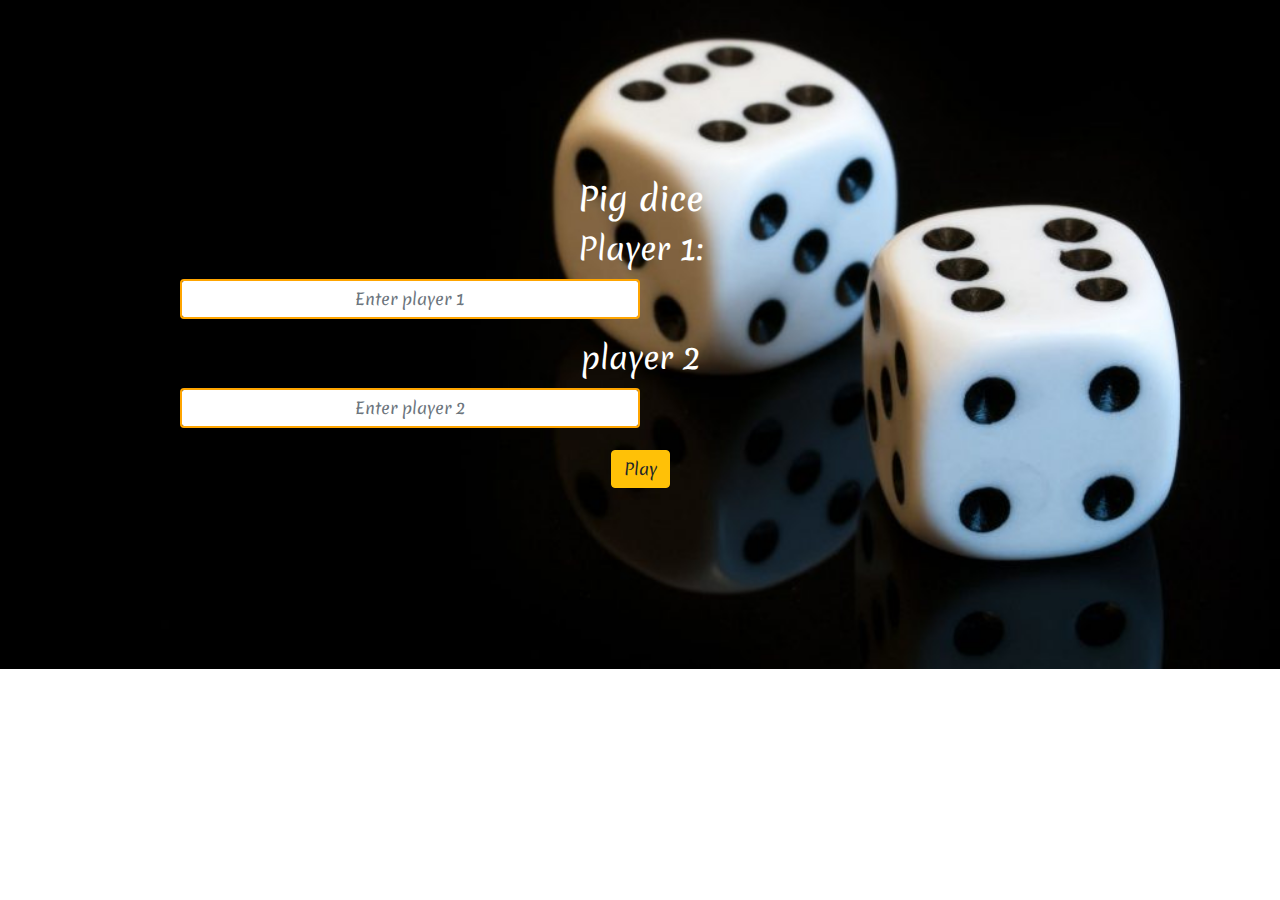
<file: index.html>
<!DOCTYPE html>
<html lang="en" dir="ltr">
  <head>
    <link href="https://fonts.googleapis.com/css?family=Merienda" rel="stylesheet">
    <link rel="stylesheet" href="css/bootstrap.css" type="text/css">
    <link rel="stylesheet" href="css/styles.css" type="text/css">
    <meta charset="utf-8">
    <title>Pig Dice</title>
  </head>
  <body>
    <div class="container-fluid">
      <h2>Pig dice</h2>
      <form>

        <div class="form-group">
          <label >Player 1:</label>
          <input type="" class="form-control" id="ply1" placeholder="Enter player 1" name="play">
        </div>

        <div class="form-group">
          <label>player 2</label><br>
          <input type="player2" class="form-control" id="ply2" placeholder="Enter player 2" name="dr">
        </div>

      </form>
      <a href="dice.html"><button  class="btn btn-warning">Play</button></a>
    </div>
  </body>
  </html>
</file>
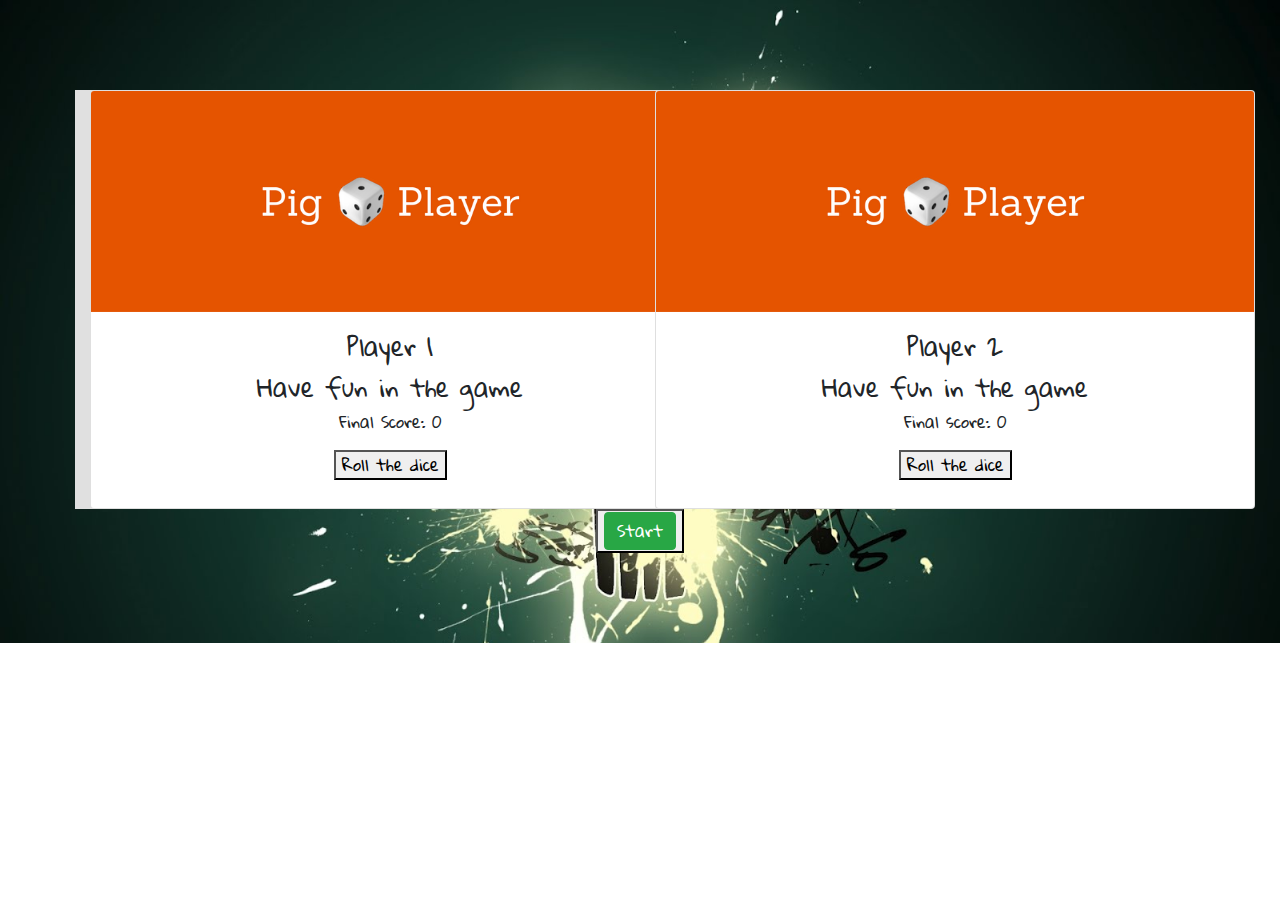
<file: dice.html>
<!DOCTYPE html>
<html lang="en" dir="ltr">
  <head>
    <link href="https://fonts.googleapis.com/css?family=Gloria+Hallelujah" rel="stylesheet">
    <link rel="stylesheet" href="css/bootstrap.css" type="text/css">
    <link rel="stylesheet" href="css/dice.css" type="text/css">
    <script   src="https://code.jquery.com/jquery-3.3.1.min.js"   integrity="sha256-FgpCb/KJQlLNfOu91ta32o/NMZxltwRo8QtmkMRdAu8="   crossorigin="anonymous"></script>
          <script src="js/scripts.js"></script>
    <meta charset="utf-8">
    <title></title>
  </head>
  <body>
    <div class="container-fluid">
      <div class="row">
        <div class="col-md-6">
          <div class="card" style="width:600px">
            <img class="card-img-top" src="images/Player.png" alt="Card image">
            <div class="card-body">
              <h4 class="card-title">Player 1</h4>
              <h4 class="card-text">Have fun in the game</h4>

              <div id= "roll1" class="dice"><p><span id="rol-temp1"></span>Final Score: 0</p></div>
              <button type="button" onclick="rollDice()">Roll the dice</button>
              <h2 id="where"></h2>
            </div>
          </div>
        </div>
        <div class="col-md-6">
          <div class="card" style="width:600px">
            <img class="card-img-top" src="images/Player.png" alt="Card image">
            <div class="card-body">
              <h4 class="card-title">Player 2</h4>
              <h4 class="card-text">Have fun in the game</h4>
              <div id= "play2" class="dice">  <p><span id="rol-final1"></span>Final score: 0</p></div>
              <button type="button" onclick="throwDice()">Roll the dice</button>
              <h2 id="state"></h2>
            </div>
          </div>
        </div>
      </div>
      <button type="button" id="start"><a href="" class="btn btn-success">Start</button></a>
    </div>
  </body>
  </html>
</file>
<file: css/styles.css>
body{
  font-family: 'Merienda', cursive;
  font-size: 30px;
  color: white;
}
.container-fluid{
  background-image: url("../images/agy.jpg");
  padding: 180px;
  text-align: center;
  background-repeat: no-repeat;
  background-size: cover;
}
#ply1{
  border:2px solid orange;
  width: 50%;
  text-align: center;
}
#ply2{
  border:2px solid orange;
  width: 50%;
  text-align: center;
}
h2{
  text-align:center;
}
.form-group{
  text-align:center;
}
</file>
<file: css/dice.css>
.container-fluid{
  background-image: url("../images/Games Images.jpg");
  background-size: cover;
  background-repeat: no-repeat;
  padding: 90px;
  font-family: 'Gloria Hallelujah', cursive;
  text-align: center;
}
.row{
  background-color: #E0E0E0;
}
</file>
